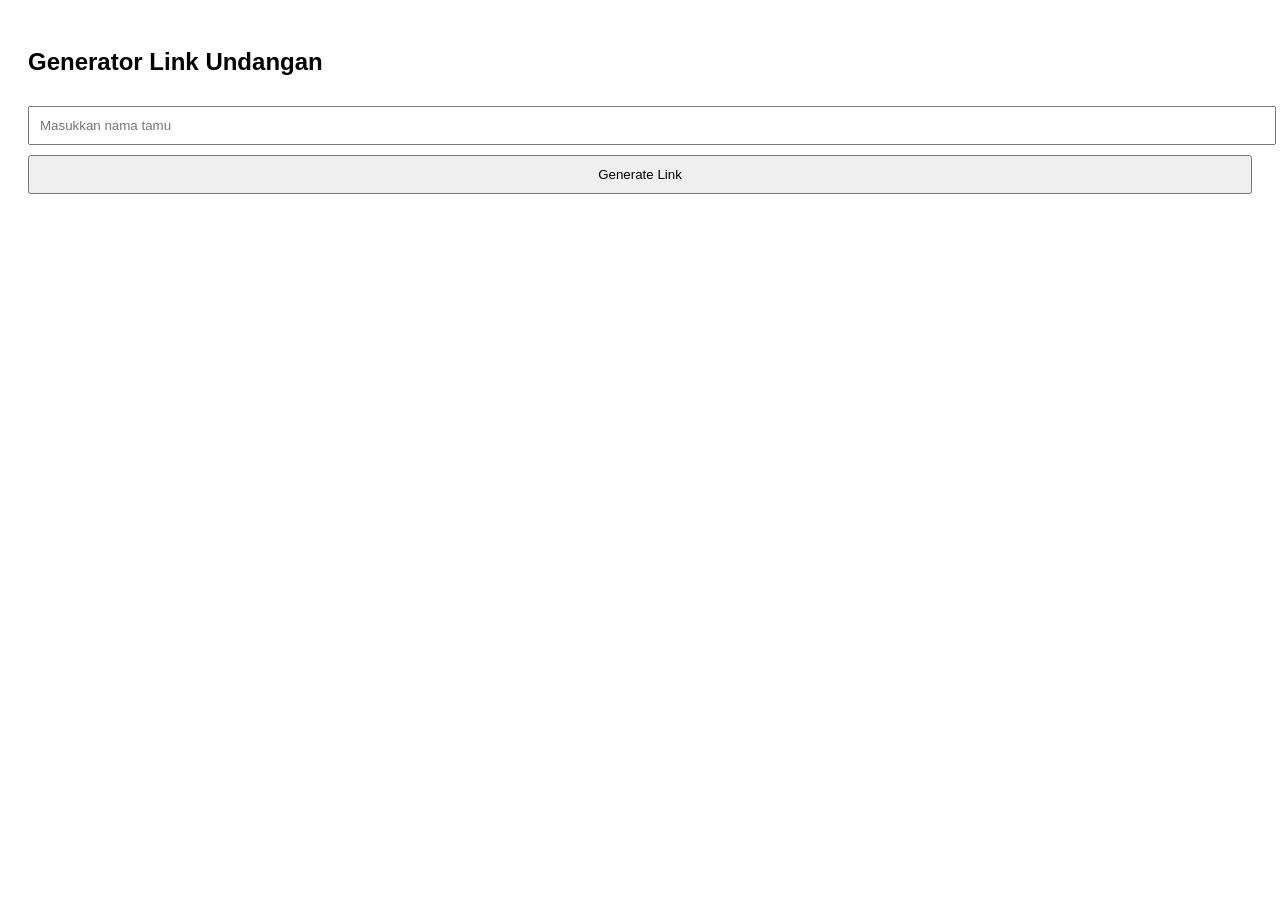
<file: generator.html>
<!DOCTYPE html>
<html lang="id">
<head>
    <meta charset="UTF-8">
    <meta name="viewport" content="width=device-width, initial-scale=1.0">
    <title>Generator Undangan</title>

    <style>
        body { font-family: Arial; padding: 20px; }
        input, button { padding: 10px; width: 100%; margin-top: 10px; }
        .result { margin-top: 20px; word-break: break-all; }
    </style>
</head>
<body>

<h2>Generator Link Undangan</h2>

<input type="text" id="nama" placeholder="Masukkan nama tamu">
<button onclick="generateLink()">Generate Link</button>

<div class="result" id="hasil"></div>

<script>
function generateLink() {
    let nama = document.getElementById('nama').value;

    if (!nama) {
        alert('Isi nama dulu');
        return;
    }

    let encoded = encodeURIComponent(nama);

    let base = window.location.origin + window.location.pathname.replace('generator.html', '');

    let link = base + '?to=' + encoded;

    document.getElementById('hasil').innerHTML = `
        <p>${link}</p>
        <button onclick="navigator.clipboard.writeText('${link}')">Copy</button>
    `;
}
</script>

</body>
</html>
</file>
